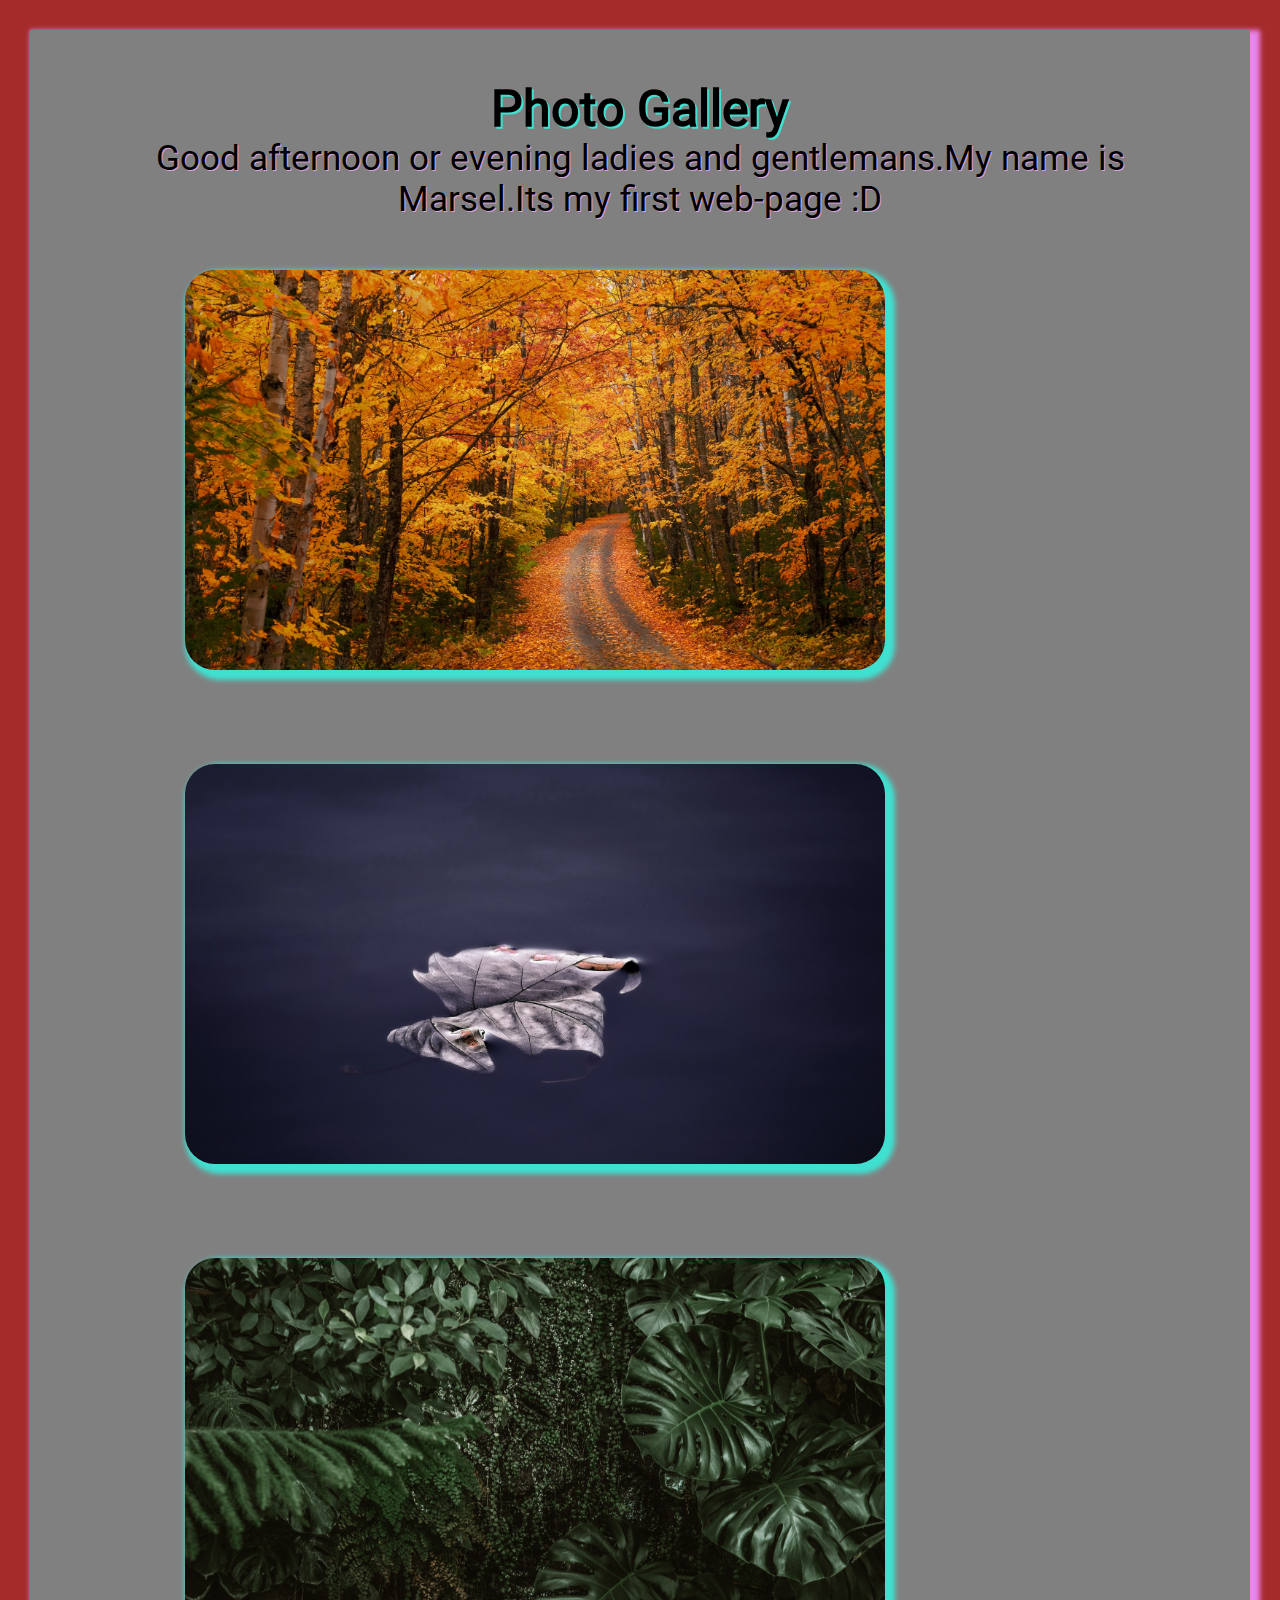
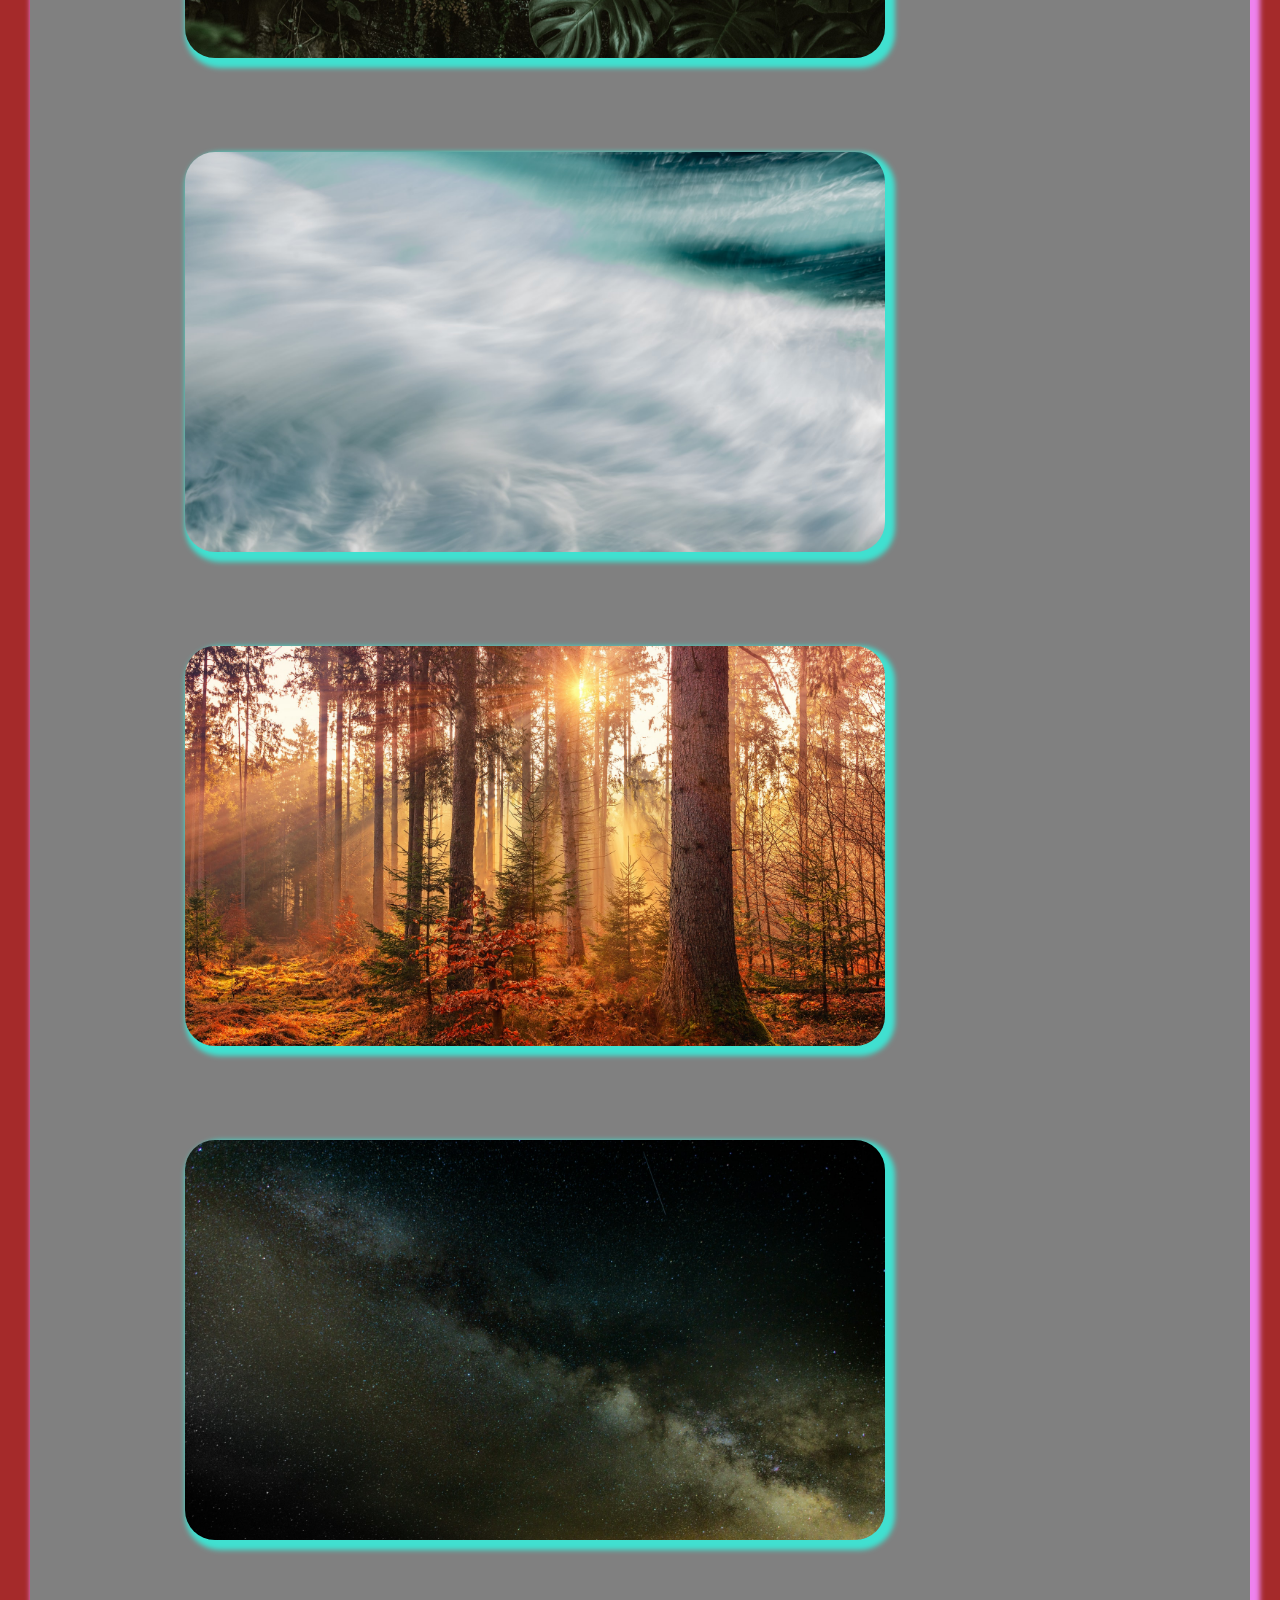
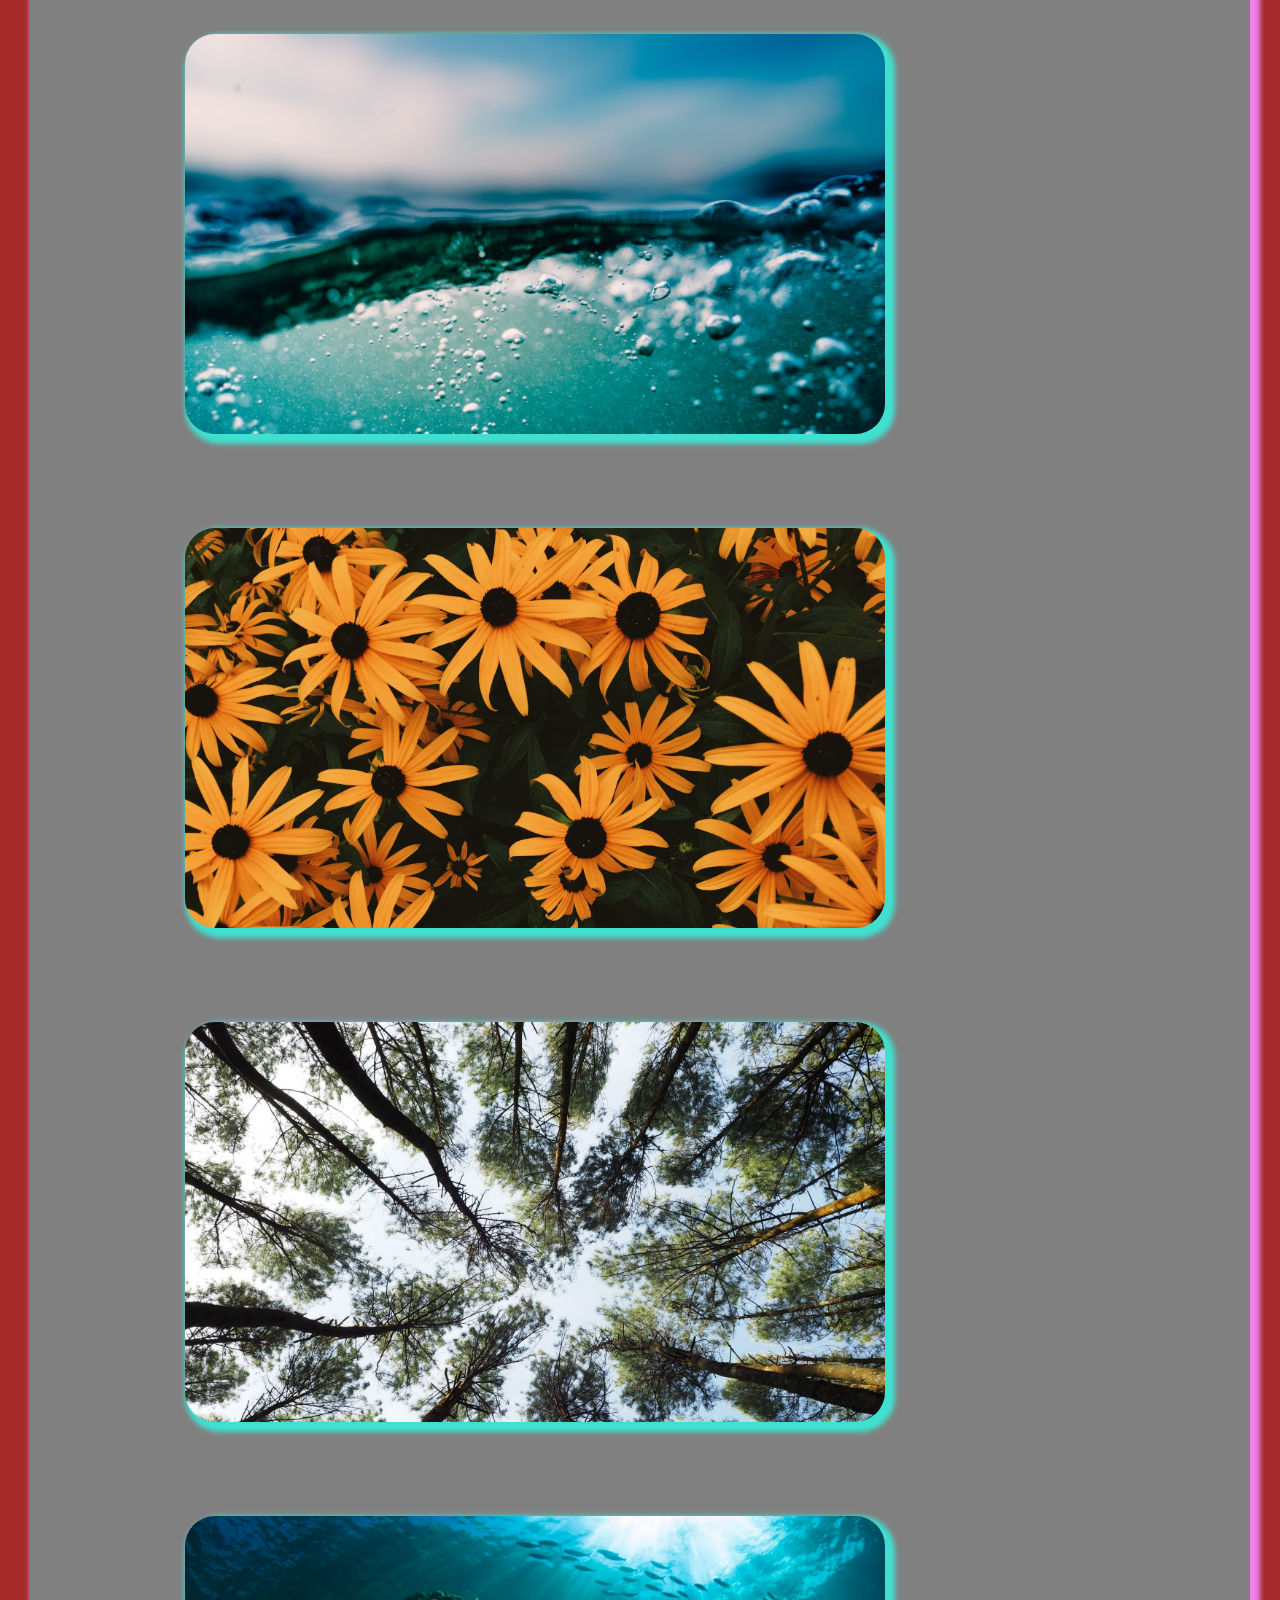
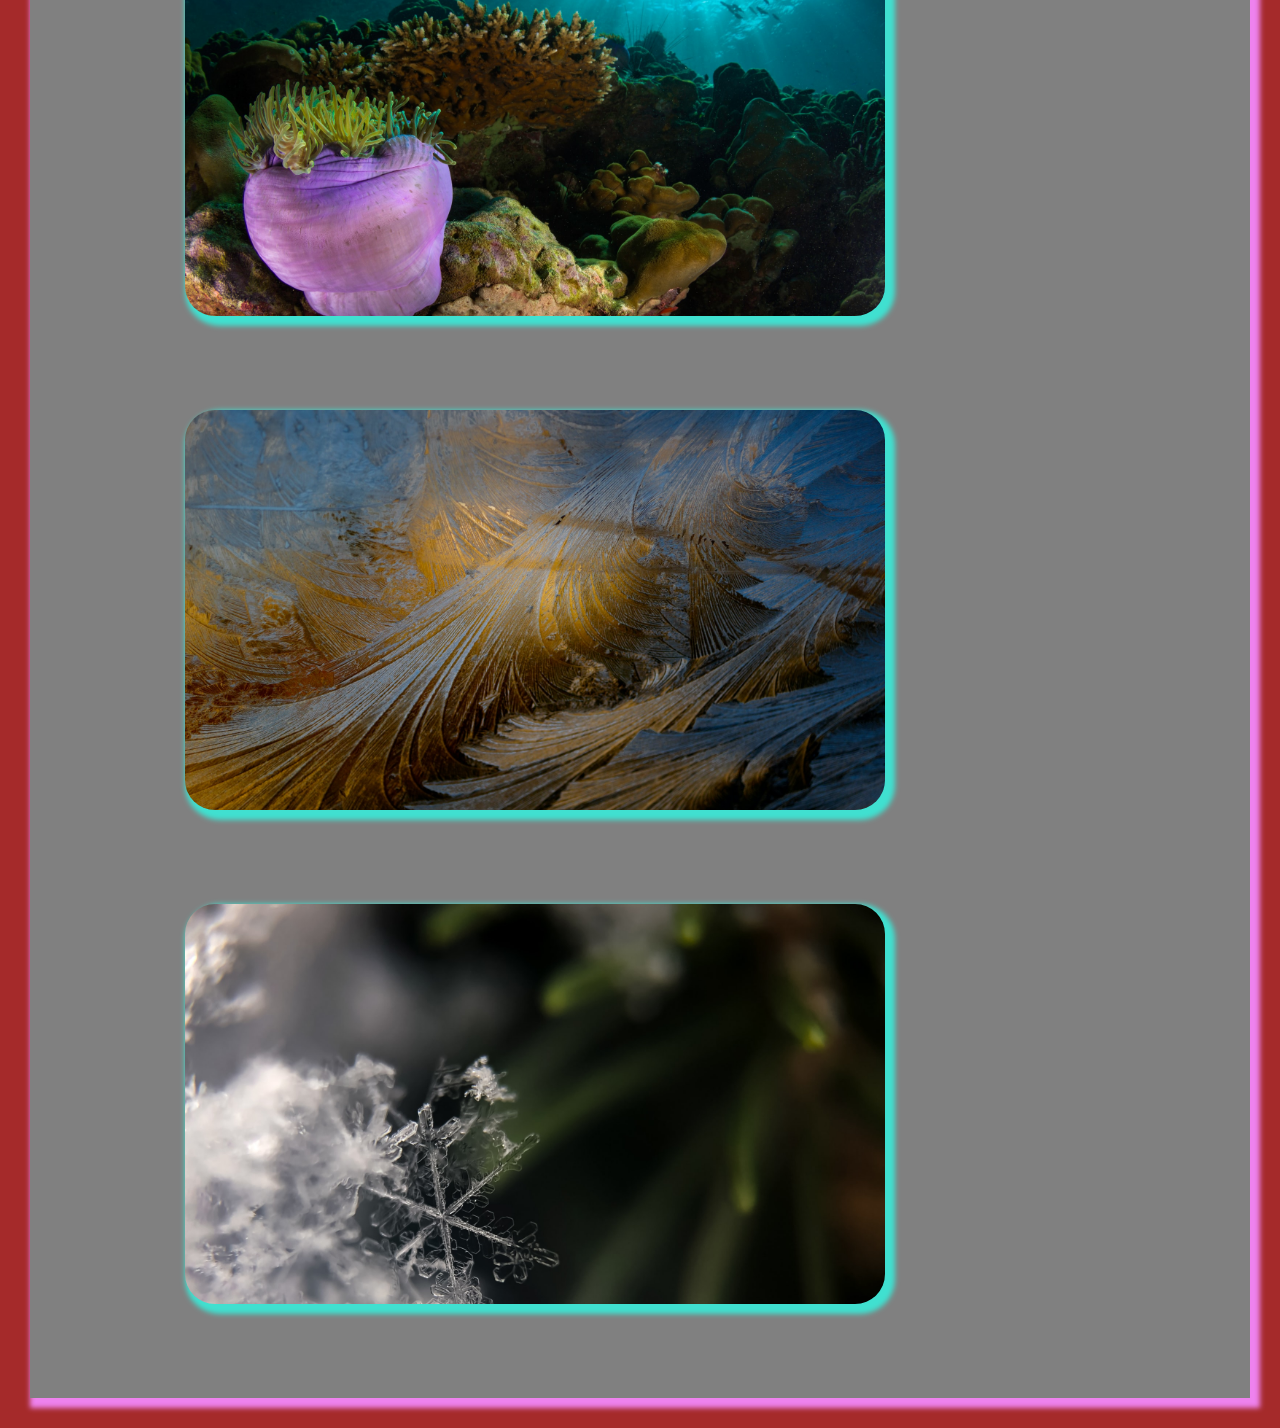
<file: index.html>
<!DOCTYPE html>
<html lang="en">
<head>
    <meta charset="UTF-8">
    <meta name="viewport" content="width=device-width, initial-scale=1.0">
    <title>Gallery</title>
    <link rel="stylesheet" href="CSS/main.css">
    <link rel="icon" type="image/png" href="img/favicon.png"/>
</head>
<body>
    <main>
        <h1>Photo Gallery</h1>
        <p>Good afternoon or evening ladies and gentlemans.My name is Marsel.Its my first web-page :D</p>
        <div class="photo photo1"></div>
        <div class="photo photo2"></div>
        <div class="photo photo3 "></div>
        <div class="photo photo4"></div>
        <div class="photo photo5"></div>
        <div class="photo photo6"></div>
        <div class="photo photo7"></div>
        <div class="photo photo8"></div>
        <div class="photo photo9"></div>
        <div class="photo photo10"></div>
        <div class="photo photo11"></div>
        <div class="photo photo12"></div>
    </main>
</body>
</html>
</file>
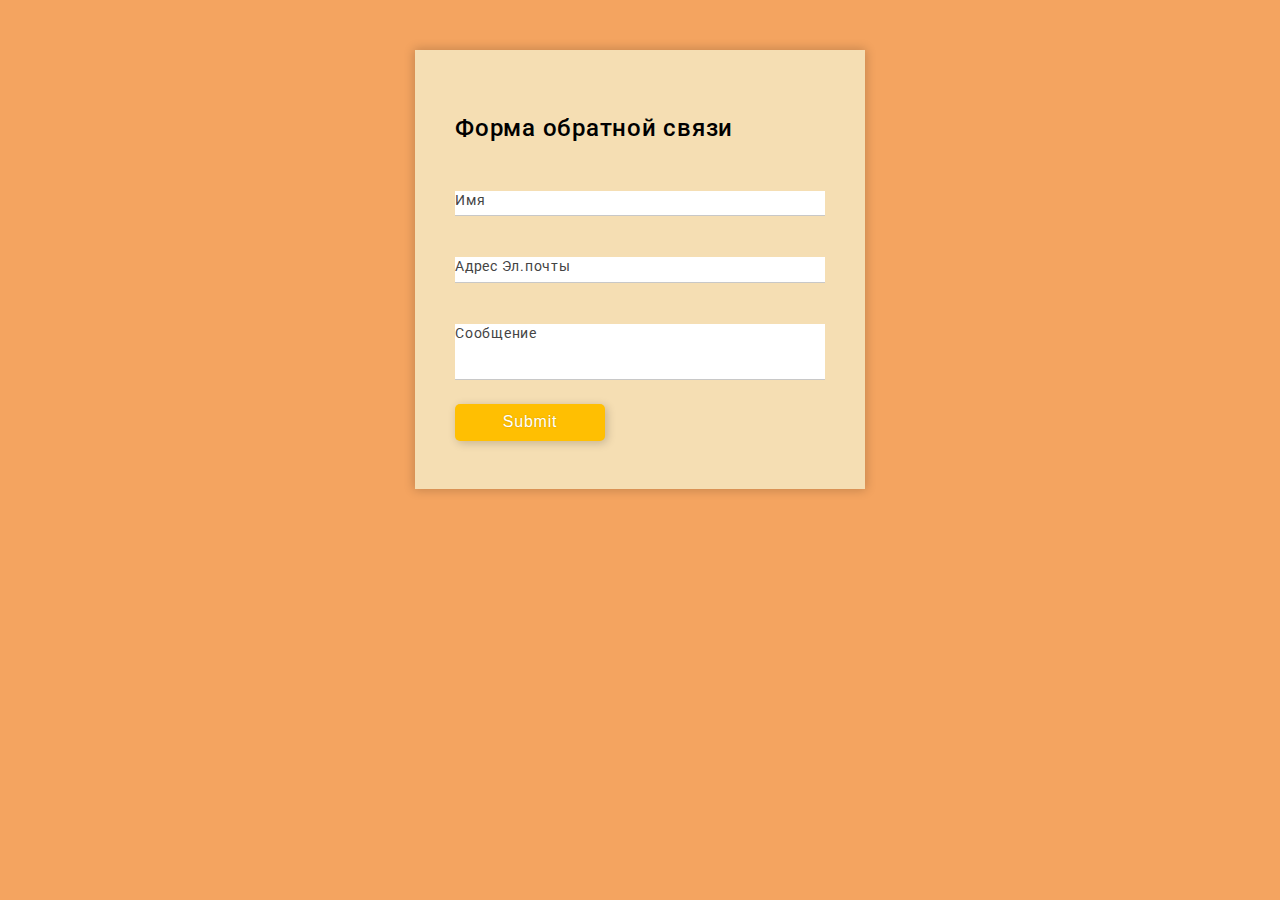
<file: form/index.html>
<!DOCTYPE html>
<html lang="en">
<head>
    <meta charset="UTF-8">
    <meta http-equiv="X-UA-Compatible" content="IE=edge">
    <meta name="viewport" content="width=device-width, initial-scale=1.0">
    <link rel="stylesheet" href="https://fonts.googleapis.com/css?family=Roboto:300,500&map;subset=cyrillic">
    <style>
        *{
            box-sizing: border-box;
        }

        html{
            font-size: 16px;
        }

        body{
            margin: 0;
            background-color: sandybrown;
            font-family: "Roboto", sans-serif;
        }

        .form-container{
            background-color: wheat;
            max-width: 450px;
            width: 95%;
            margin: auto;
            margin-top: 50px;
            padding: 40px;
            box-shadow: 0 0 10px 1px rgba(0, 0, 0, 0.2);
        }

        input, textarea{
            display: block;
            width: 100%;
            margin: 0.5rem 0;
            padding: 0 0 0.4rem ;
            font-size: 1rem;
            outline: none;
            letter-spacing: 0.75px;
            border: none;
            border-bottom: 1.5px solid rgb(200, 200, 200);
            border-radius: 0;
            transition: 1s ease;
        }

        .field{
            margin: 1rem 0;

        }

        input:focus, textarea:focus{
            border-color: #ff0a02;
            border-color: rgb(251, 255, 2);
        }

        .form-heading{
            font-size: 1.5rem;
            font-weight: 500;
            letter-spacing: 0.75px;
        }

        #submit{
            border: none;
            background-color: rgb(255, 191, 2);
            color: white;
            text-shadow: 0 0 2px rgba(0, 0, 0, 0.2);
            border-radius: 5px;
            padding: 0.6rem 0;
            width: 150px;
            margin-left: 0px;
            box-shadow: 2px 2px 10px 0 rgba(0, 0, 0, 0.2);
            cursor: pointer;
            margin-top: 1.5rem;
            transition: 0.5s ease;
        }

        #submit:active{
            transform: translate(5px, 5px);
            box-shadow: none;
        }

        label{
            display: block;
            font-size: 0.9rem;
            letter-spacing: 0.75px;
            color: rgb(68, 68, 68);
            transform: translateY(1.6rem); 
            transition: 0.5s ease;
        }
        .focused{
            transform: translateY(0.2rem) translateX(-12.5%) scale(0.75);
        }
        
        input:-webkit-autofill{
            -webkit-box-shadow: 0 0 1000px #fff inset;
        }

        textarea{
            overflow: hidden;
            resize: none;
            padding-top: 0;
            height: 3.5rem;
            padding-left: 0;
        }


        
    </style>
    <title>Форма обратной связи</title>
</head>
<body>
    <div class="form-container">
        <h3 class="form-heading">Форма обратной связи</h3>
        <form id="form">
            <!-- the redirect_to is optional, the form will redirect to the referrer on submission -->
            <!-- <input type='hidden' name='redirect_to' value='https://youtube.com' /> -->
            <div class="field">
            <label for="name" class="">Имя</label>
            <input type="text" id="name" name="name">
        </div>
        <div class="field">
            <label for="email" class="">Адрес Эл.почты</label>
            <input type="email" id="email" name="_replyto" required> 
        </div>
        <div class="field">
            <label for="message">Сообщение</label>
            <textarea name="message" id="message" cols="20" rows="3"></textarea>
        </div>
        <input type="submit" id="submit"> 
        </form>
    </div>
    

    <script>
        var inputs = [].slice.call(document.querySelectorAll("input"));
       
        inputs.forEach(function(input){
            if(input.getAttribute("type") !== "submit" && input.getAttribute("type") !=="hidden"){
                console.log(input);
                if(input.value != ""){
                    var label = document.querySelector('label[for="' + input.id + '"]');
                    label.classList.add("focused")
                }
                input.addEventListener("focusin", focusInInputHandler);
                input.addEventListener("focusout", focusOutInputHandler);
            }
        });

        var textarea = document.getElementById("message");

        textarea.addEventListener("focusin", focusInInputHandler);
        textarea.addEventListener("focusout", focusOutInputHandler);
        if(textarea.value !==''){
            focusInInputHandler.call(textarea);
        }
       
        function focusInInputHandler(){
            var label = document.querySelector('label[for="' + this.id + '"]');
            label.classList.add("focused");
            console.log(label);
            // console.log(this.id + " focus in!")
        }

        function focusOutInputHandler(){
            // console.log(this.id + " focus out!")
            var label = document.querySelector('label[for="' + this.id + '"]');
            if(this.value == ""){
                label.classList.remove("focused")

            }
         
        }
            //data данные
        function encode(data){
            var encodedData = [];
            for(var key in data){
                encodedData.push(encodeURIComponent(key) + "=" + encodeURIComponent(data[key]));
            }
            return encodedData.join("&");
        }
       
        var form = document.getElementById("form");

        form.addEventListener("submit", function(e){
            //prevent - не допускать
            e.preventDefault();
            // console.log("Ничего не происходит..");

            var data = {
                'name': form.elements[0].value,
                '_replyto': form.elements[1].value,
                'message': form.elements[2].value,
            }
            //request - запрос
            request = new XMLHttpRequest();

            request.open("POST" , "https://formspree.io/f/xknpdldg", true);

            request.setRequestHeader("Content-type", "application/x-www-form-urlencoded");

            request.send(encode(data));

            form.reset();

            inputs.forEach(function(input){
                if(input.getAttribute("type") !== "submit" && input.getAttribute("type") !=="hidden"){
                    focusOutInputHandler.call(input);
                }
            });

            var textarea = document.getElementById("message");

            focusOutInputHandler.call(textarea);

        });



    </script>
    
</body>
</html>
</file>
<file: CSS/main.css>
*{
    padding: 0;
    margin: 0;
    box-sizing: border-box;
}

@font-face{
    font-family: Roboto;
    src: url(../fonts/Roboto-Regular.ttf);
}

.photo{
    background-color:black;
    margin-top: 50px;
    margin-bottom: 40px;
    margin-left: 105px;
    width: 700px;
    height: 400px;
    display: inline-block;
    box-shadow: 5px 5px 5px 5px turquoise;
    border-radius: 30px;
    transition: all 1.5s ease;
}

main{
    padding: 50px;
    background-color: grey;
    box-shadow: 5px 5px 5px 5px violet;
}
body{
    background-color: brown;
    padding: 30px;
    font-family: Roboto;
}

 p{
     text-align: center;
     font-size: 35px;
     text-shadow: 1px 1px plum;
 }

h1{
    text-align: center;
    text-shadow: 2px 2px turquoise;
    font-size: 50px;
}

.photo:hover{
    transform: rotate(3deg) scale(1.3);
    box-shadow: 10px 10px gold;
}

.photo1{
    background-image: url(../img/image1.jpg);
    background-size: 100%;
}

.photo2{
    background-image: url(../img/image2.jpg);
    background-size: 100%;
}

.photo3{
    background-image: url(../img/image3.jpg);
    background-size: 100%;
}

.photo4{
    background-image: url(../img/image4.jpg);
    background-size: 100%;
}

.photo5{
    background-image: url(../img/image5.jpg);
    background-size: 100%;
}

.photo6{
    background-image: url(../img/image6.jpg);
    background-size: 100%;
}

.photo7{
    background-image: url(../img/image7.jpg);
    background-size: 100%;
}

.photo8{
    background-image: url(../img/image8.jpg);
    background-size: 100%;
}

.photo9{
    background-image: url(../img/image9.jpg);
    background-size: 100%;
}

.photo10{
    background-image: url(../img/image10.jpg);
    background-size: 100%;
}

.photo11{
    background-image: url(../img/image11.jpg);
    background-size: 100%;
}

.photo12{
    background-image: url(../img/image12.jpg);
    background-size: 100%;
}
</file>
